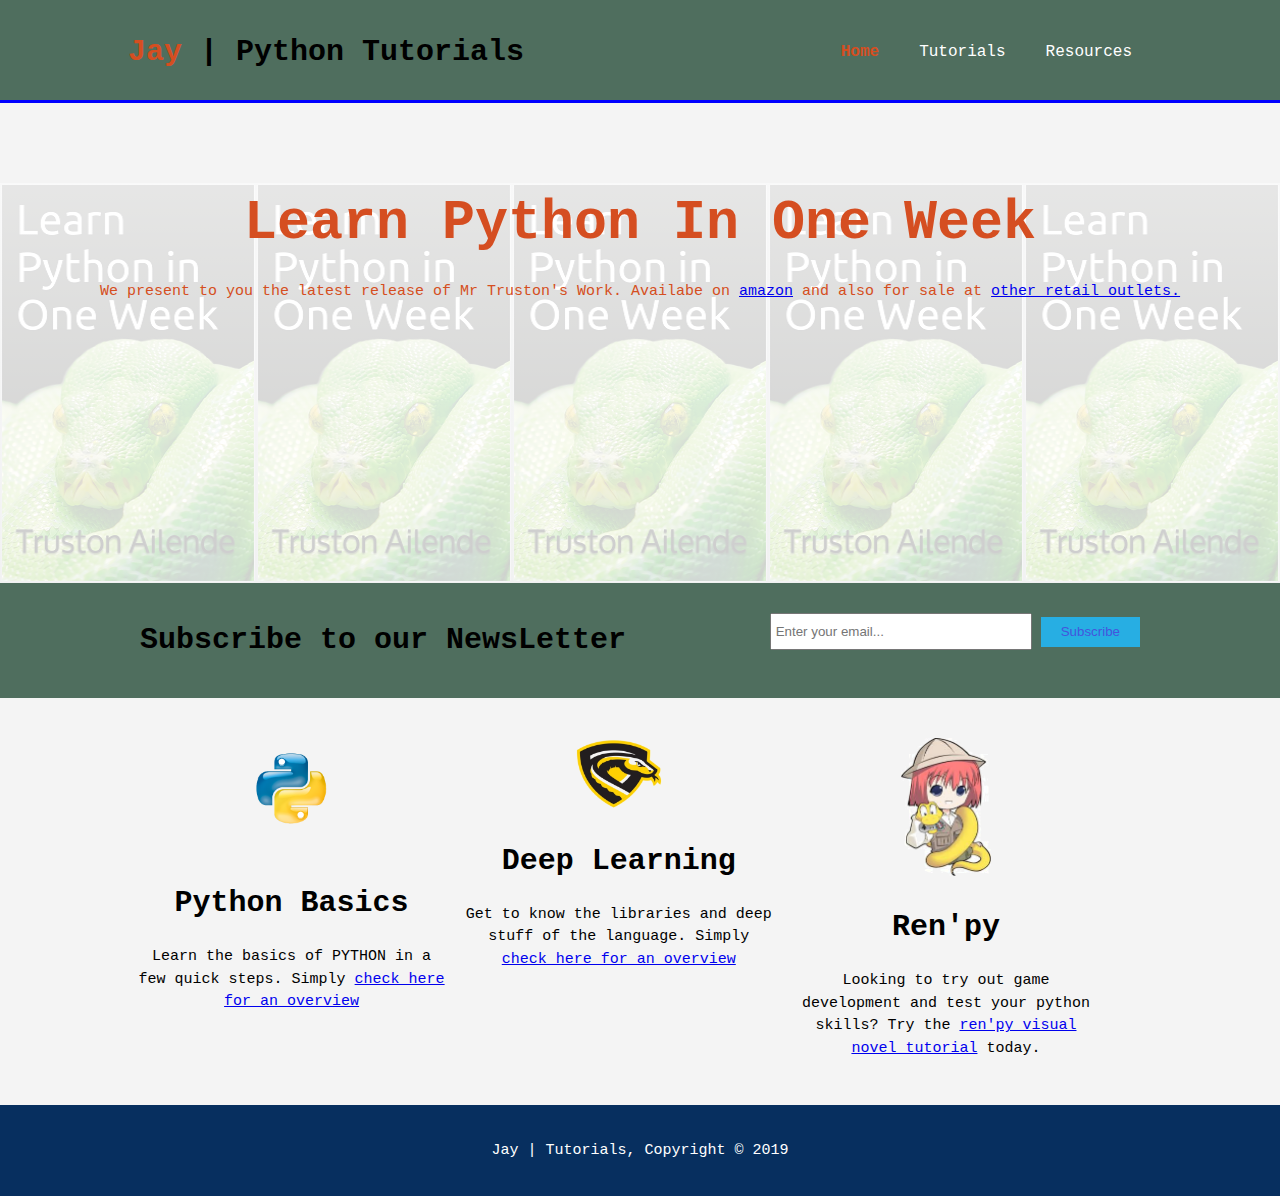
<file: index.html>
<!DOCTYPE html>
<html>
<head>
	<meta charset="utf-8">
	<meta name="viewport" content="width=device-width initial-scale=1">
	<meta name="description" content="Learn the Python programming language">
	<meta name="keywords" content="learn python, python tutorials, easy programming">
	<meta name="author" content="Jerry Mba">
	<title>Learn Python | Welcome</title>
	<link rel="stylesheet" type="text/css" href="css/style.css">
	<link rel="icon" href="./img/py-topicon.png">
</head>
<body>
	<header>
		<div class="container">
			<div id="branding">
				<h1><span class="highlight">Jay</span> | Python Tutorials</h1>
			</div>
			<nav>
				<ul>
					<li class="current"><a href="#">Home</a></li>
					<li><a href="tutorials.html" >Tutorials</a></li>
					<li><a href="resources.html">Resources</a></li>
				</ul>
			</nav>
		</div>
	</header>
	<section id="hero">
		<h1>Learn Python In One Week</h1>
		<p>We present to you the latest release of Mr Truston's Work.
			Availabe on <a href="#">amazon</a> and also for sale at
			 <a href="#">other retail outlets.</a></p>
	</section>
	<section id="newsletter">
		<div class="container">
			<h1>Subscribe to our NewsLetter</h1>
			<form>
				<input type="email" name="email" placeholder="Enter your email..." />
				<button class="button_1">Subscribe</button>
			</form>
		</div>
	</section>
	<section id="boxes">
		<div class="container">
			<div class="box">
				<img src="./img/py-logo.png">
				<h1>Python Basics</h1>
				<p>Learn the basics of PYTHON in a few quick steps.
					Simply <a href="#">check here for an overview</a></p>
			</div>
			<div class="box">
				<img src="./img/py-logo-0.png">
				<h1>Deep Learning</h1>
				<p>Get to know the libraries and deep stuff of the language.
					Simply <a href="#">check here for an overview</a></p>
			</div>
			<div class="box">
				<img src="./img/ren'py.png">
				<h1>Ren'py</h1>
				<p>Looking to try out game development and test your python skills?
				 Try the <a href="#">ren'py visual novel tutorial</a> today.</p>
			</div>
		</div>
	</section>
	<footer>
		<p>Jay | Tutorials, Copyright &copy; 2019</p>
	</footer>
</body>
</html>
</file>
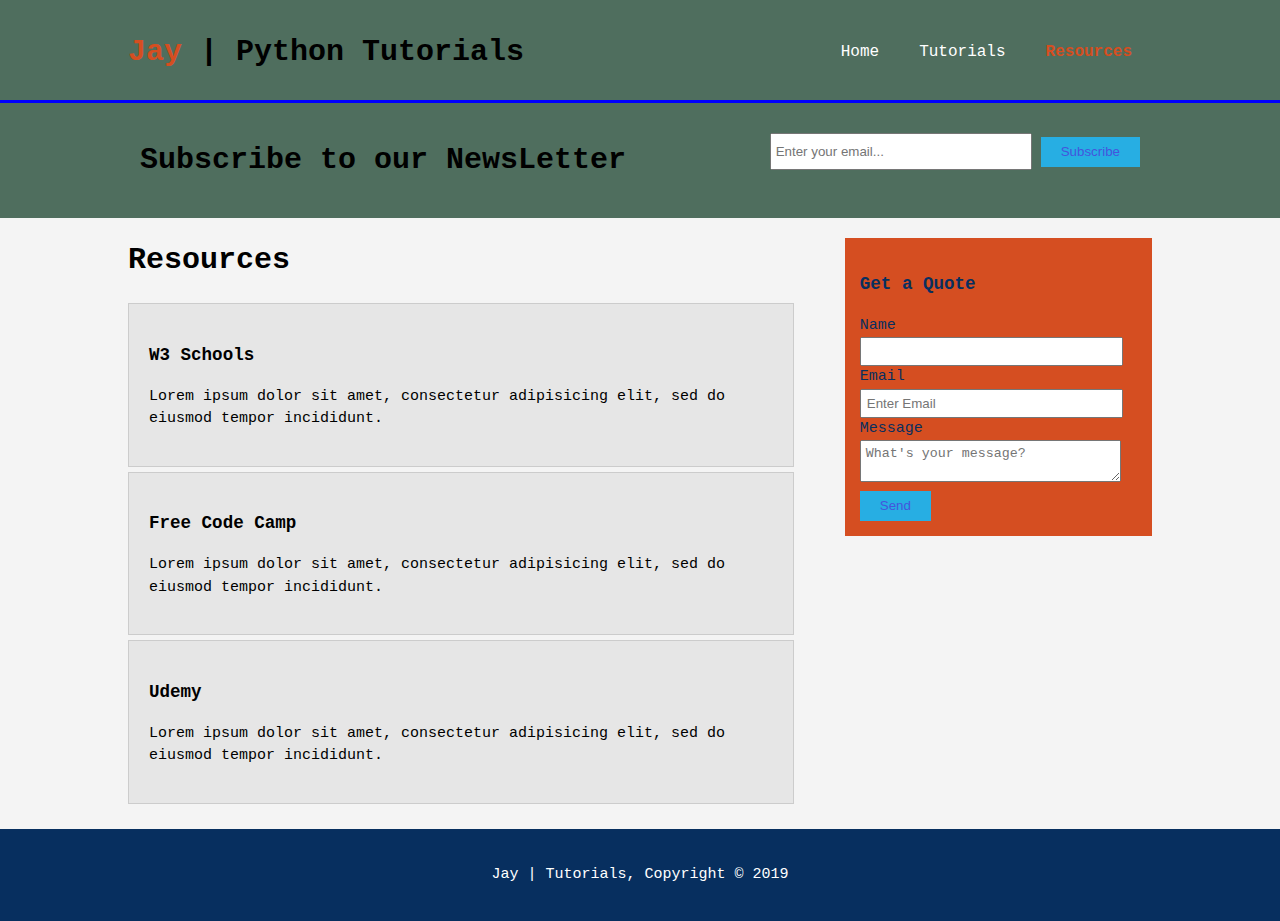
<file: resources.html>
<!DOCTYPE html>
<html>
<head>
	<meta charset="utf-8">
	<meta name="viewport" content="width=device-width initial-scale=1">
	<meta name="description" content="Learn the Python programming language">
	<meta name="keywords" content="learn python, python tutorials, easy programming">
	<meta name="author" content="Jerry Mba">
	<title>Learn Python | Resources</title>
	<link rel="stylesheet" type="text/css" href="css/style.css">
	<link rel="icon" href="./img/py-topicon.png">
</head>
<body>
	<header>
		<div class="container">
			<div id="branding">
				<h1><span class="highlight">Jay</span> | Python Tutorials</h1>
			</div>
			<nav>
				<ul>
					<li><a href="index.html">Home</a></li>
					<li><a href="tutorials.html" >Tutorials</a></li>
					<li class="current"><a href="resources.html">Resources</a></li>
				</ul>
			</nav>
		</div>
	</header>
	<section id="newsletter">
		<div class="container">
			<h1>Subscribe to our NewsLetter</h1>
			<form>
				<input type="email" name="email" placeholder="Enter your email..." />
				<button class="button_1">Subscribe</button>
			</form>
		</div>
	</section>
	<section id="main">
		<div class="container">
			<article id="main-col">
				<h1 class="page-title">Resources</h1>
				<ul id="resources">
					<li>
						<h3>W3 Schools</h3>
						<p>Lorem ipsum dolor sit amet, consectetur adipisicing elit, sed do eiusmod
						tempor incididunt.</p>
					</li>
					<li>
						<h3>Free Code Camp</h3>
						<p>Lorem ipsum dolor sit amet, consectetur adipisicing elit, sed do eiusmod
						tempor incididunt.</p>
					</li>
					<li>
						<h3>Udemy</h3>
						<p>Lorem ipsum dolor sit amet, consectetur adipisicing elit, sed do eiusmod
						tempor incididunt.</p>
					</li>
				</ul>
			</article>
			<aside id="sidebar">
				<div class="bright">
					<h3>Get a Quote</h3>
					<form class="quote">
						<div>
							<label>Name</label>
							<input type="text" name="name" placeholder="">
						</div>
						<div>
							<label>Email</label>
							<input type="email" name="email" placeholder="Enter Email">
						</div>
						<div>
							<label>Message</label><br />
							<textarea placeholder="What's your message?"></textarea>
						</div>
						<button class="button_1" type="submit">Send</button>
					</form>
			</div>
			</aside>
		</div>
	</section>
	<footer>
		<p>Jay | Tutorials, Copyright &copy; 2019</p>
	</footer>
</body>
</html>
</file>
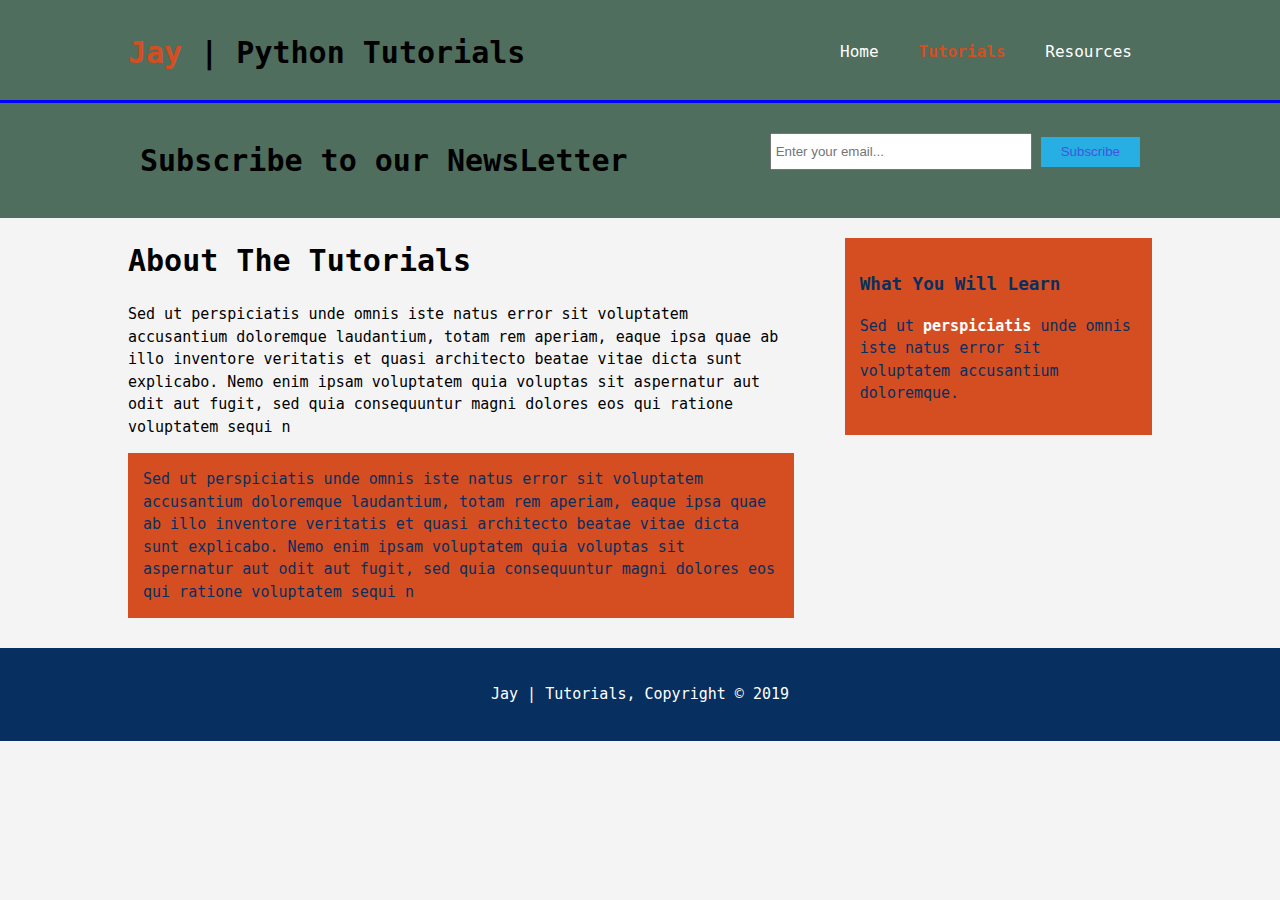
<file: tutorials.html>
<!DOCTYPE html>
<html>
<head>
	<meta charset="utf-8">
	<meta name="viewport" content="width=device-width initial-scale=1">
	<meta name="description" content="Learn the Python programming language">
	<meta name="keywords" content="learn python, python tutorials, easy programming">
	<meta name="author" content="Jerry Mba">
	<title>Learn Python | Tutorials</title>
	<link rel="stylesheet" type="text/css" href="css/style.css">
	<link rel="icon" href="./img/py-topicon.png">
</head>
<body>
	<header>
		<div class="container">
			<div id="branding">
				<h1><span class="highlight">Jay</span> | Python Tutorials</h1>
			</div>
			<nav>
				<ul>
					<li><a href="index.html">Home</a></li>
					<li class="current"><a href="tutorials.html" >Tutorials</a></li>
					<li><a href="resources.html">Resources</a></li>
				</ul>
			</nav>
		</div>
	</header>
	<section id="newsletter">
		<div class="container">
			<h1>Subscribe to our NewsLetter</h1>
			<form>
				<input type="email" name="email" placeholder="Enter your email..." />
				<button class="button_1">Subscribe</button>
			</form>
		</div>
	</section>
	<section id="main">
		<div class="container">
			<article id="main-col">
				<h1 class="page-title">About The Tutorials</h1>
				<p>Sed ut perspiciatis unde omnis iste natus error sit voluptatem accusantium doloremque laudantium, totam rem aperiam, eaque ipsa quae ab illo inventore veritatis et quasi architecto beatae vitae dicta sunt explicabo. 

				Nemo enim ipsam voluptatem quia voluptas sit aspernatur aut odit aut fugit, sed quia consequuntur magni dolores eos qui ratione voluptatem sequi n</p>
				<p class="bright">Sed ut perspiciatis unde omnis iste natus error sit voluptatem accusantium doloremque laudantium, totam rem aperiam, eaque ipsa quae ab illo inventore veritatis et quasi architecto beatae vitae dicta sunt explicabo. 

				Nemo enim ipsam voluptatem quia voluptas sit aspernatur aut odit aut fugit, sed quia consequuntur magni dolores eos qui ratione voluptatem sequi n</p>
			</article>
			<aside id="sidebar">
				<div class="bright">
					<h3>What You Will Learn</h3>
					<p>Sed ut <strong>perspiciatis</strong> unde omnis iste natus error sit voluptatem accusantium doloremque.</p>
			</div>
			</aside>
		</div>
	</section>
	<footer>
		<p>Jay | Tutorials, Copyright &copy; 2019</p>
	</footer>
</body>
</html>
</file>
<file: css/style.css>
body{
	/*font-family: monospace, "Courier New", "Lucida Console";
	font-size: 15px;*/
	font: 15px/1.5 monospace, "Courier New", "Lucida Console";
	background-color: #f4f4f4;
	padding: 0;
	margin: 0;
}


/*Global*/
.container{
	width: 80%;
	margin: auto;
	overflow: hidden;
}
ul{
	margin: 0;
	padding: 0;
}
.button_1{
	height: 30px;
	background: #27aee3;
	border: none;
	padding-left: 20px;
	padding-right: 20px;
	color: #45d;
}
.bright{
	padding: 15px;
	background:  #d54e21;
	margin-top: 10px;
	margin-bottom: 10px;
	color: #072f5f /*blue*/;
}
.bright strong{
	color: #ffffff;
}
/*Header*/
header{
	background: #4f6e5e;
	color: #000000;
	padding-top: 30px;
	min-height: 70px;
	border-bottom: #0000ff 3px solid;
}
header a{
	color: #ffffff;
	text-decoration: none;
	text-transform: capitalize;
	font-size: 16px;
}
header li{
	float: left;
	display: inline;
	padding: 0 20px 0 20px;
}
header #branding{
	float: left;
}
header #branding h1{
	margin: 0;
}
header nav{
	float: right;
	margin-top: 10px;
}
header .highlight, header .current a{
	color: #d54e21;
	font-weight: bold;
}
header a:hover{
	color: #27aee3;
	font-weight: bold;
}

/*Showcase*/
#hero{
	min-height: 400px;
	margin: -20px 0 0 0;
	background: linear-gradient(rgba(255,255,255, 0.9), rgba(255,255,255, 0.8)), url('../img/hero.png'), no-repeat 0 -400px;
	text-align: center;
	background-repeat: round;/***totally cool property attribute!***/
	color: #d54e21;
	border: none;
}
#hero h1{
	margin-top: 100px;
	font-size: 55px;
	margin-bottom: 10px;
}
#showcase p{
	font-size: 20px;
}

/*Newsletter*/
#newsletter{
	padding: 15px;
	color: #000000;
	background: #4f6e5e;
}
#newsletter h1{
	float: left;
}
#newsletter form{
	float: right;
	margin-top: 15px;
}
#newsletter input[type="email"]{
	padding: 4px;
	height: 25px;
	width: 250px;
}

/*Boxes*/
#boxes{
	margin-top: 30px;
	box-sizing: border-box;
}

#boxes .box{
	float: left;
	width: 30%;
	padding: 10px;
	text-align: center;

}
#boxes .box img{
	width: 90px;
}

/*Sidebar*/
aside#sidebar{
	float: right;
	width: 30%;
	margin-top: 10px;
}
aside#sidebar .quote input, aside#sidebar .quote textarea{
	width: 90%;
	padding: 5px;
}

/*Main-col*/
article#main-col{
	float: left;
	width: 65%;
}

/*Resources*/
ul#resources li{
	list-style: none;
	padding: 20px;
	border: #cccccc solid 1px;
	margin-bottom: 5px;
	background: #e6e6e6;
}

/*Footer*/
footer{
	padding: 20px;
	margin-top: 20px;
	color: white;
	background: #072f5f;
	text-align: center;
}

/*Media Queries*/
@media(max-width: 768px){
	header #branding,
	header nav,
	header nav li,
	#newsletter h1,
	#newsletter form,
	#boxes .box,
	article#main-col,
	aside#sidebar{
		float: none;
		text-align: center;
		width: 100%;
	}

	header{
		perspective: 20px;
	}

	#hero h1{
		margin-top: 40px;
	}

	#newsletter button, .quote button{
		display: block;
		width: 100%;
	}
	#newsletter form input[type="email"], .quote input, .quote textarea{
		width: 100%;
		margin-bottom: 5px;
	}

}
</file>
